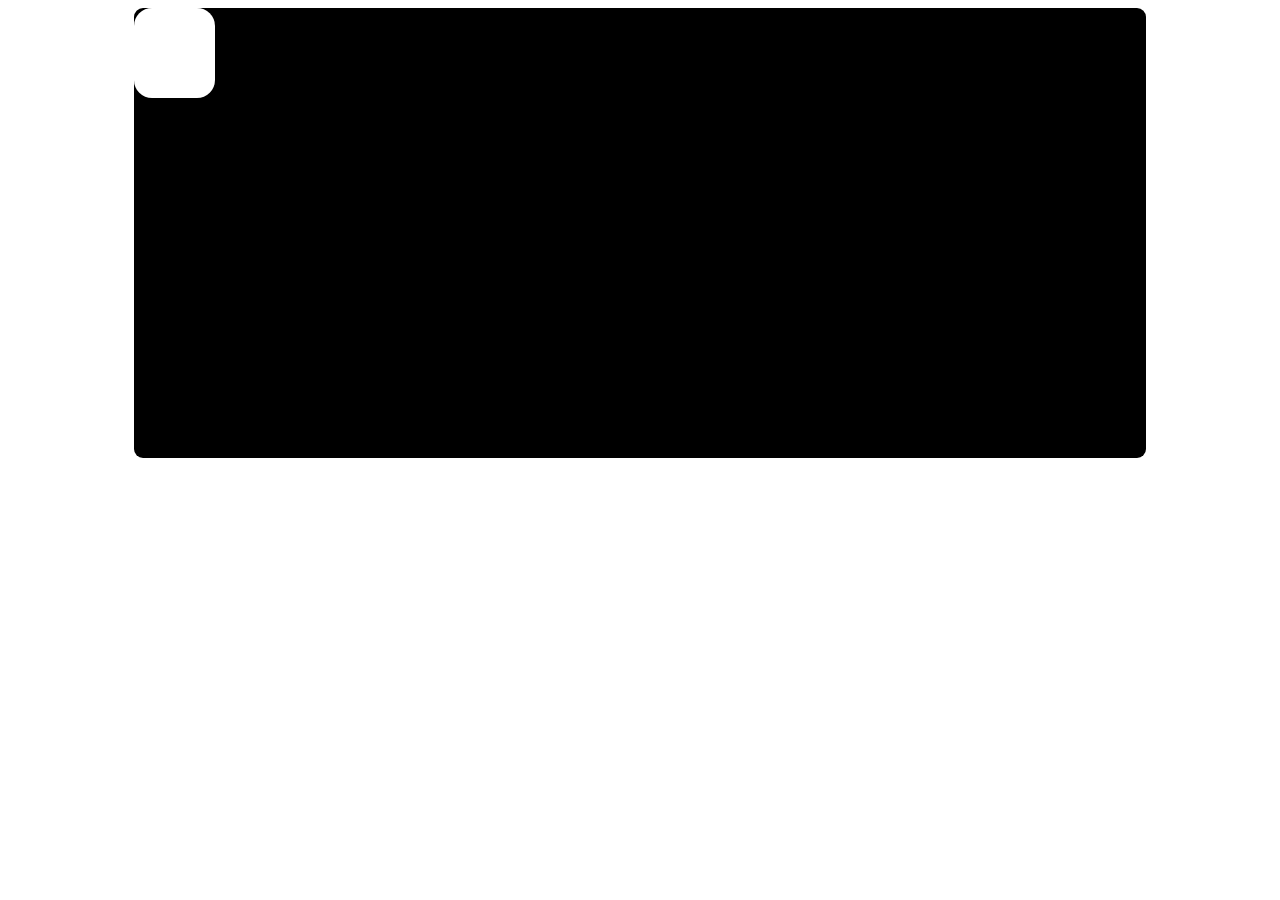
<file: MainPage/index.html>
<!DOCTYPE html>
<html lang="en">
<head>
    <link rel="stylesheet" href="style.css">
    <meta charset="UTF-8">
    <meta name="viewport" content="width=device-width, initial-scale=1.0">
    <title>Document</title>
</head>
<body>
    
     
<div class="huina">
    <div id="ueban" class="ueban"></div>
</div>







<script src="main.js"></script>
</body>
</html>
</file>
<file: MainPage/style.css>
.huina{
    width: 80%;
    height: 50vh;
    background-color: black;
    border-radius: 1vh;
    position: relative;
    top: 1%;
    left: 10%;
    z-index: 0;
}
.ueban{
    width: 8%;
    height: 10vh;
    background-color: white;
    position: absolute;
    border-radius: 2vh;
    z-index: 1;
}
.ebanat{
    width: 2%;
    height: 2vh;
    background-color: white;
    z-index: 1;
    position: absolute;
}
.huinishki_in{
    height: 50vh;
    width: 10%;
    display: flex;
    flex-direction: column;
    position: absolute;
    z-index: 1;
    left: 90%;
    gap: 1vh;
    align-items: center;
}
.huinishki{
    width: 40%;
    height: 5vh;
    background-color: yellow;
}
</file>
